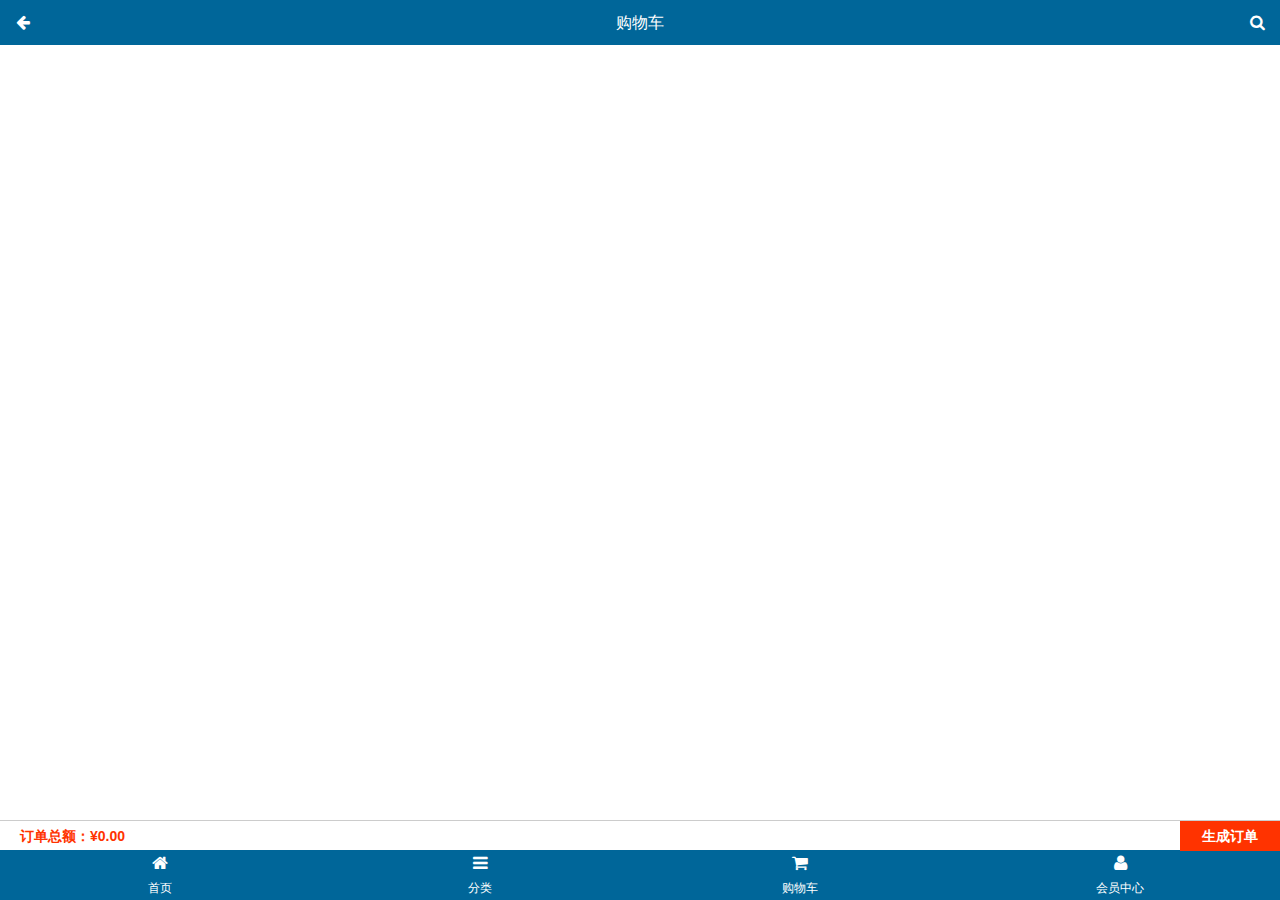
<file: cart.html>
<!DOCTYPE html>
<html>
<head lang="en">
    <meta charset="UTF-8">
    <meta name="viewport" content="width=device-width, user-scalable=no, initial-scale=1.0"/>
    <meta content="yes" name="apple-mobile-web-app-capable">
    <meta content="black" name="apple-mobile-web-app-status-bar-style">
    <meta content="telephone=no" name="format-detection">
    <title>玲玲鞋铺-购物车</title>
    <link type="image/x-icon" rel="shortcut icon" href="images/favicon.ico">
    <link rel="stylesheet" href="assets/mui/css/mui.min.css"/>
    <link rel="stylesheet" href="assets/fontAwesome/css/font-awesome.min.css"/>
    <link rel="stylesheet" href="css/common.css"/>
    <link rel="stylesheet" href="css/cart.css"/>
</head>
<body>
<div class="ll_container">
    <header class="ll_header">
        <a href="javascript:history.back();" class="left"><span class="fa fa-arrow-left"></span></a>
        <h3>购物车</h3>
        <a href="search.html" class="right"><span class="fa fa-search"></span></a>
    </header>
    <div class="ll_content3">
        <div class="mui-scroll-wrapper">
            <div class="mui-scroll">
                <ul>
                    <!--购物车中的商品-->
                </ul>
            </div>
        </div>
    </div>
    <div class="cart_order">订单总额：&yen;<span id="cartAmount">0.00</span> <a href="javascript:;">生成订单</a></div>
    <footer class="ll_footer">
        <a class="tab_home fa fa-home" href="index.html"><span>首页</span></a>
        <a class="tab_cate fa fa-bars" href="category.html"><span>分类</span></a>
        <a class="tab_cart fa fa-shopping-cart now" href="cart.html"><span>购物车</span></a>
        <a class="tab_user fa fa-user" href="login.html"><span>会员中心</span></a>
    </footer>
</div>
</body>
</html>
</file>
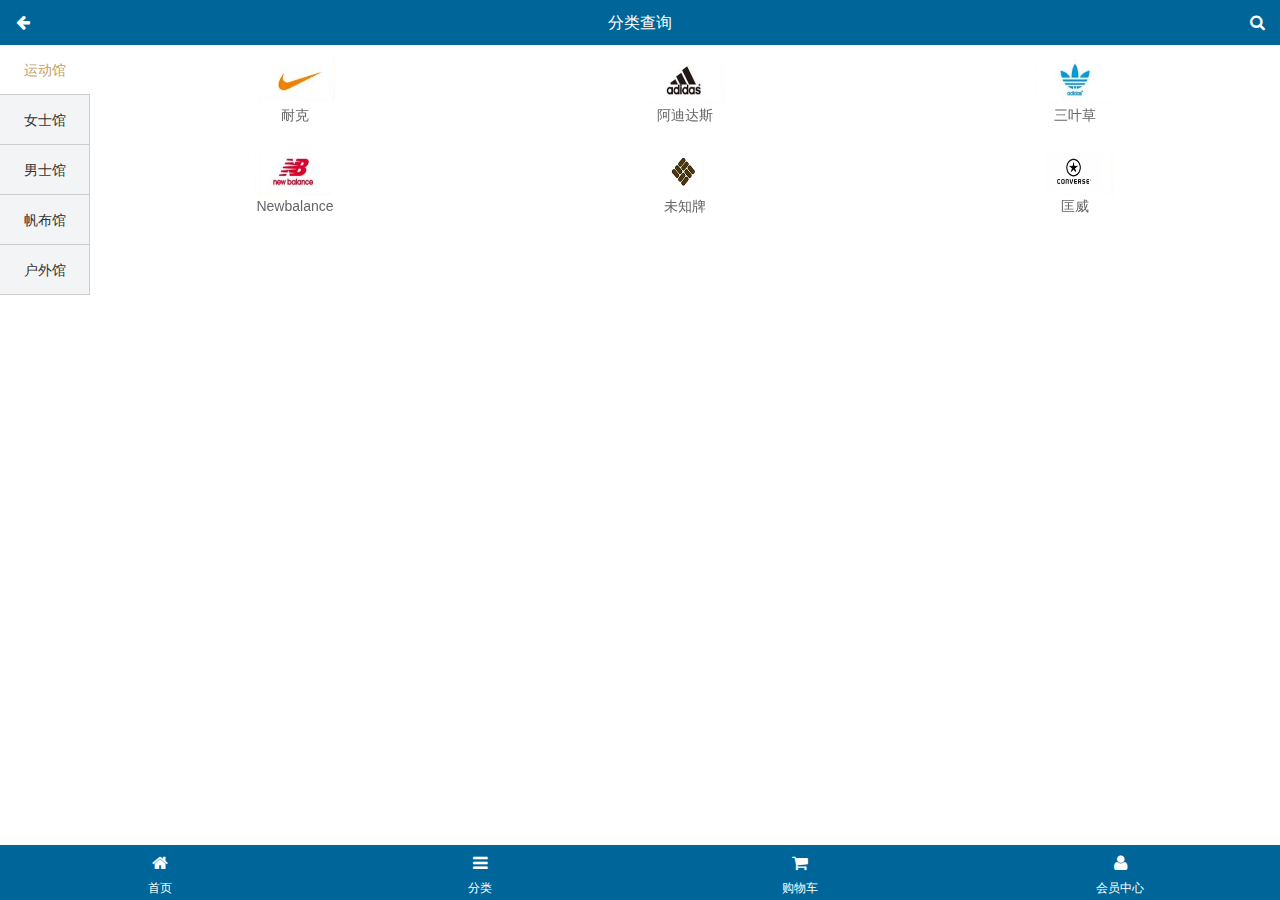
<file: category.html>
<!DOCTYPE html>
<html lang="en">
<head>
    <meta charset="UTF-8">
    <meta name="viewport" content="width=device-width, user-scalable=no, initial-scale=1.0"/>
    <!-- ios是否允许创建快捷启动方式 -->
    <meta content="yes" name="apple-mobile-web-app-capable">
    <!-- iOS顶部通知栏的样式为黑色 -->
    <meta content="black" name="apple-mobile-web-app-status-bar-style">
    <!-- 遇到数字不让转换成电话号码格式 -->
    <meta content="telephone=no" name="format-detection">
    <title>玲玲鞋铺</title>
    <meta name="description" content="玲玲鞋铺经营的品牌包括耐克、阿迪达斯、李宁、匡威等国内外知名品牌的篮球鞋,板鞋,休闲鞋,跑步鞋,帆布...">
    <meta name="Keywords" content="玲玲鞋铺 买鞋子 上玲玲鞋铺 运动鞋 篮球鞋 帆布鞋 跑步鞋 男鞋 女鞋 足球鞋 休闲鞋 凉鞋 户外鞋 布洛克 高跟鞋 单鞋 豆豆鞋 乐福鞋 牛津鞋 凉拖 皮鞋 短靴 长靴 登山鞋 徒步鞋 硫化鞋 训练鞋 溯溪鞋 越野鞋 板鞋 足球鞋 网球鞋 赛车鞋 雪地靴 马丁靴 商务 英伦">
    <!-- 当前网站小图标 -->
    <link type="image/x-icon" rel="shortcut icon" href="images/favicon.ico">
    <link rel="stylesheet" href="assets/mui/css/mui.min.css">
    <link rel="stylesheet" href="assets/fontAwesome/css/font-awesome.min.css">
    <link rel="stylesheet" href="css/category.css">
    <link rel="stylesheet" href="css/common.css">
</head>
<body>
<!-- S=首页内容 -->
<div class="ll_container">
    <header class="ll_header">
        <a href="javascript:history.back();" class="left"><span class="fa fa-arrow-left"></span></a>
        <h3>分类查询</h3>
        <a href="search.html" class="right"><span class="fa fa-search"></span></a>
    </header>
    <div class="ll_content">
        <!-- S=滑动区域-->
        <div class="ll_wrapper">
            <div class="mui-scroll-wrapper">
                <div class="mui-scroll">
                    <!-- 一级分类-->
                    <div class="cate_left">
                        <ul>
                            <li class="now"><a href="#" >运动馆</a></li>
                            <li><a href="#">女士馆</a></li>
                            <li><a href="#">男士馆</a></li>
                            <li><a href="#">帆布馆</a></li>
                            <li><a href="#">户外馆</a></li>
                        </ul>
                    </div>
                    <!-- 二级分类-->
                    <div class="cate_right">
                        <ul>
                            <li><a href="#"><img src="images/brand1.png" alt=""><p>耐克</p></a></li>
                            <li><a href="#"><img src="images/brand2.png" alt=""><p>阿迪达斯</p></a></li>
                            <li><a href="#"><img src="images/brand3.png" alt=""><p>三叶草</p></a></li>
                            <li><a href="#"><img src="images/brand4.png" alt=""><p>Newbalance</p></a></li>
                            <li><a href="#"><img src="images/brand5.png" alt=""><p>未知牌</p></a></li>
                            <li><a href="#"><img src="images/brand6.png" alt=""><p>匡威</p></a></li>
                        </ul>
                    </div>
                </div>
            </div>
        </div>
        <!-- E=滑动区域-->
    </div>
    <footer class="ll_footer">
        <a class="tab_home fa fa-home now" href="index.html"><span>首页</span></a>
        <a class="tab_cate fa fa-bars " href="category.html"><span>分类</span></a>
        <a class="tab_cart fa fa-shopping-cart" href="cart.html"><span>购物车</span></a>
        <a class="tab_user fa fa-user" href="login.html"><span>会员中心</span></a>
    </footer>
</div>
<!-- E=首页内容 -->
</body>
</html>
</file>
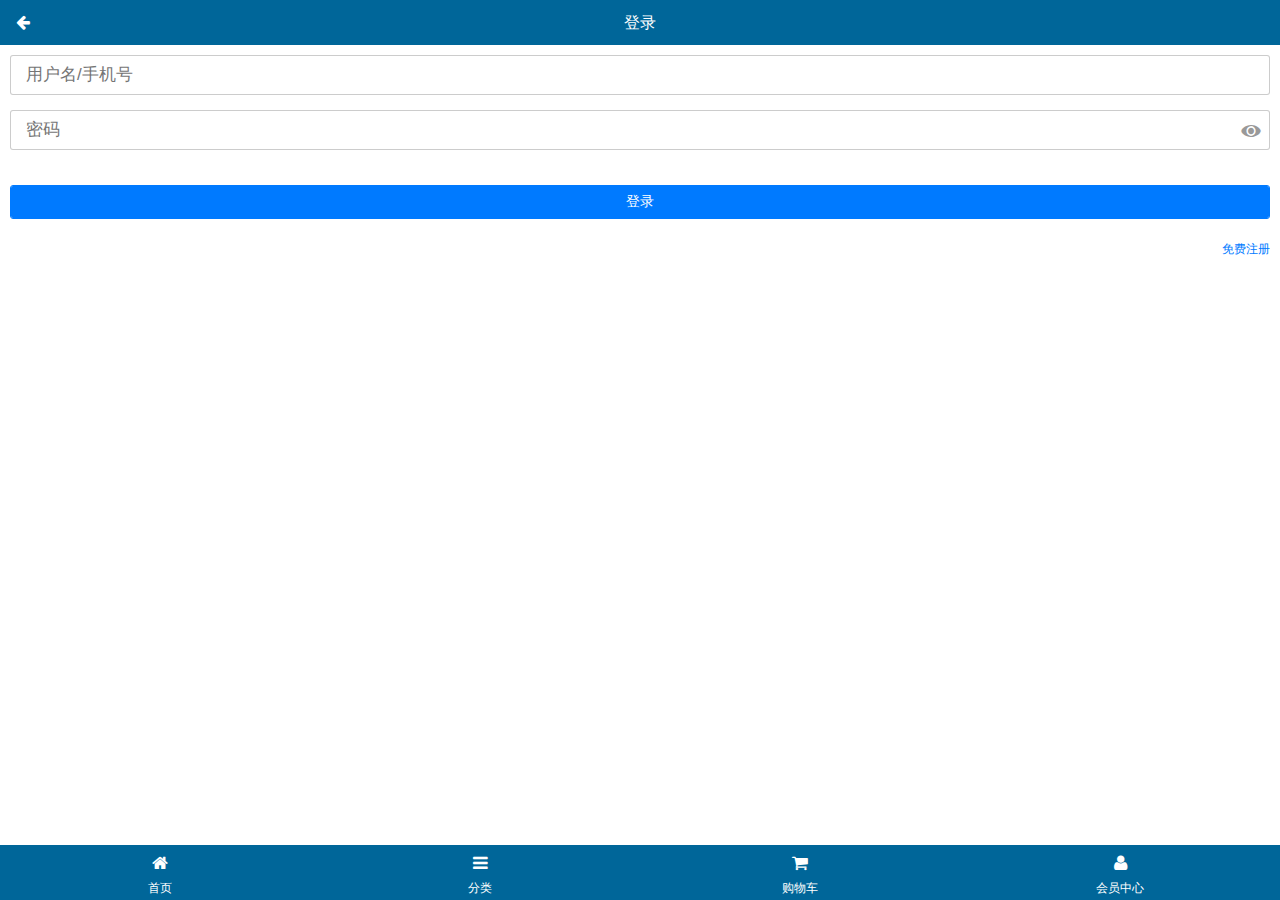
<file: login.html>
<!DOCTYPE html>
<html>
<head lang="en">
    <meta charset="UTF-8">
    <meta name="viewport" content="width=device-width, user-scalable=no, initial-scale=1.0"/>
    <meta content="yes" name="apple-mobile-web-app-capable">
    <meta content="black" name="apple-mobile-web-app-status-bar-style">
    <meta content="telephone=no" name="format-detection">
    <title>登录</title>
    <link type="image/x-icon" rel="shortcut icon" href="images/favicon.ico">
    <link rel="stylesheet" href="assets/mui/css/mui.min.css"/>
    <link rel="stylesheet" href="assets/fontAwesome/css/font-awesome.min.css"/>
    <link rel="stylesheet" href="css/common.css"/>
    <link rel="stylesheet" href="css/login.css"/>
</head>
<body>
<div class="ll_container">
    <header class="ll_header">
        <a href="javascript:history.back();" class="left"><span class="fa fa-arrow-left"></span></a>
        <h3>登录</h3>
    </header>
    <div class="ll_content4">
        <div class="form_box">
            <div class="mui-input-row">
                <input name="name" type="text" placeholder="用户名/手机号">
            </div>
            <div class="mui-input-row">
                <input name="pass" type="password" placeholder="密码" class="mui-input-password">
                <span class="mui-icon mui-icon-eye"></span>
            </div>
            <a href="user.html" class="mui-btn mui-btn-primary btn_login">登录</a>
            <div class="mui-input-row ll_text">
                <a href="register.html">免费注册</a>
            </div>
        </div>
    </div>
    <footer class="ll_footer">
        <a class="tab_home fa fa-home" href="index.html"><span>首页</span></a>
        <a class="tab_cate fa fa-bars" href="category.html"><span>分类</span></a>
        <a class="tab_cart fa fa-shopping-cart now" href="cart.html"><span>购物车</span></a>
        <a class="tab_user fa fa-user" href="login.html"><span>会员中心</span></a>
    </footer>
</div>
</body>
</html>
</file>
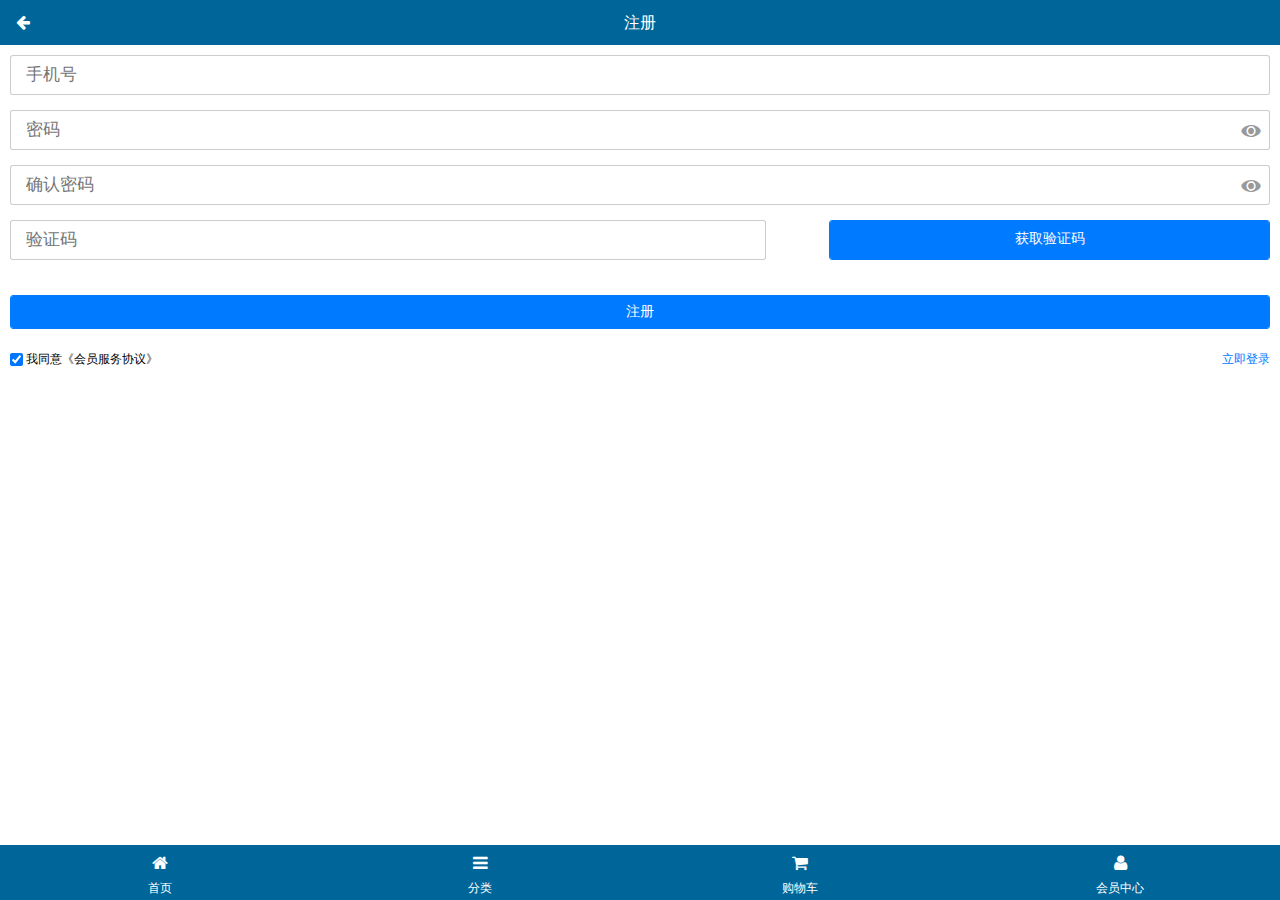
<file: register.html>
<!DOCTYPE html>
<html>
<head lang="en">
    <meta charset="UTF-8">
    <meta name="viewport" content="width=device-width, user-scalable=no, initial-scale=1.0"/>
    <meta content="yes" name="apple-mobile-web-app-capable">
    <meta content="black" name="apple-mobile-web-app-status-bar-style">
    <meta content="telephone=no" name="format-detection">
    <title>玲玲鞋铺-注册</title>
    <link type="image/x-icon" rel="shortcut icon" href="images/favicon.ico">
    <link rel="stylesheet" href="assets/mui/css/mui.min.css"/>
    <link rel="stylesheet" href="assets/fontAwesome/css/font-awesome.min.css"/>
    <link rel="stylesheet" href="css/common.css"/>
    <link rel="stylesheet" href="css/register.css"/>
</head>
<body>
<div class="ll_container">
    <header class="ll_header">
        <a href="javascript:history.back();" class="left"><span class="fa fa-arrow-left"></span></a>
        <h3>注册</h3>
    </header>
    <div class="ll_content5">
        <div class="form_box">
            <div class="mui-input-row">
                <input name="mobile" type="text" placeholder="手机号">
            </div>
            <div class="mui-input-row">
                <input name="pass" type="password" placeholder="密码" class="mui-input-password">
                <span class="mui-icon mui-icon-eye"></span>
            </div>
            <div class="mui-input-row">
                <input name="rePass" type="password" placeholder="确认密码" class="mui-input-password">
                <span class="mui-icon mui-icon-eye"></span>
            </div>
            <div class="mui-input-row">
                <input name="code" type="text" placeholder="验证码">
                <a href="javascript:;" class="btn_getCode mui-btn mui-btn-primary" >获取验证码</a>
            </div>
            <a href="login.html" class="mui-btn mui-btn-primary btn_register" >注册</a>
            <div class="mui-input-row ll_text">
                <input type="checkbox" checked/> 我同意《会员服务协议》
                <a href="login.html">立即登录</a>
            </div>
        </div>
    </div>
    <footer class="ll_footer">
        <a class="tab_home fa fa-home" href="index.html"><span>首页</span></a>
        <a class="tab_cate fa fa-bars" href="category.html"><span>分类</span></a>
        <a class="tab_cart fa fa-shopping-cart now" href="cart.html"><span>购物车</span></a>
        <a class="tab_user fa fa-user" href="login.html"><span>会员中心</span></a>
    </footer>
</div>
</body>
</html>
</file>
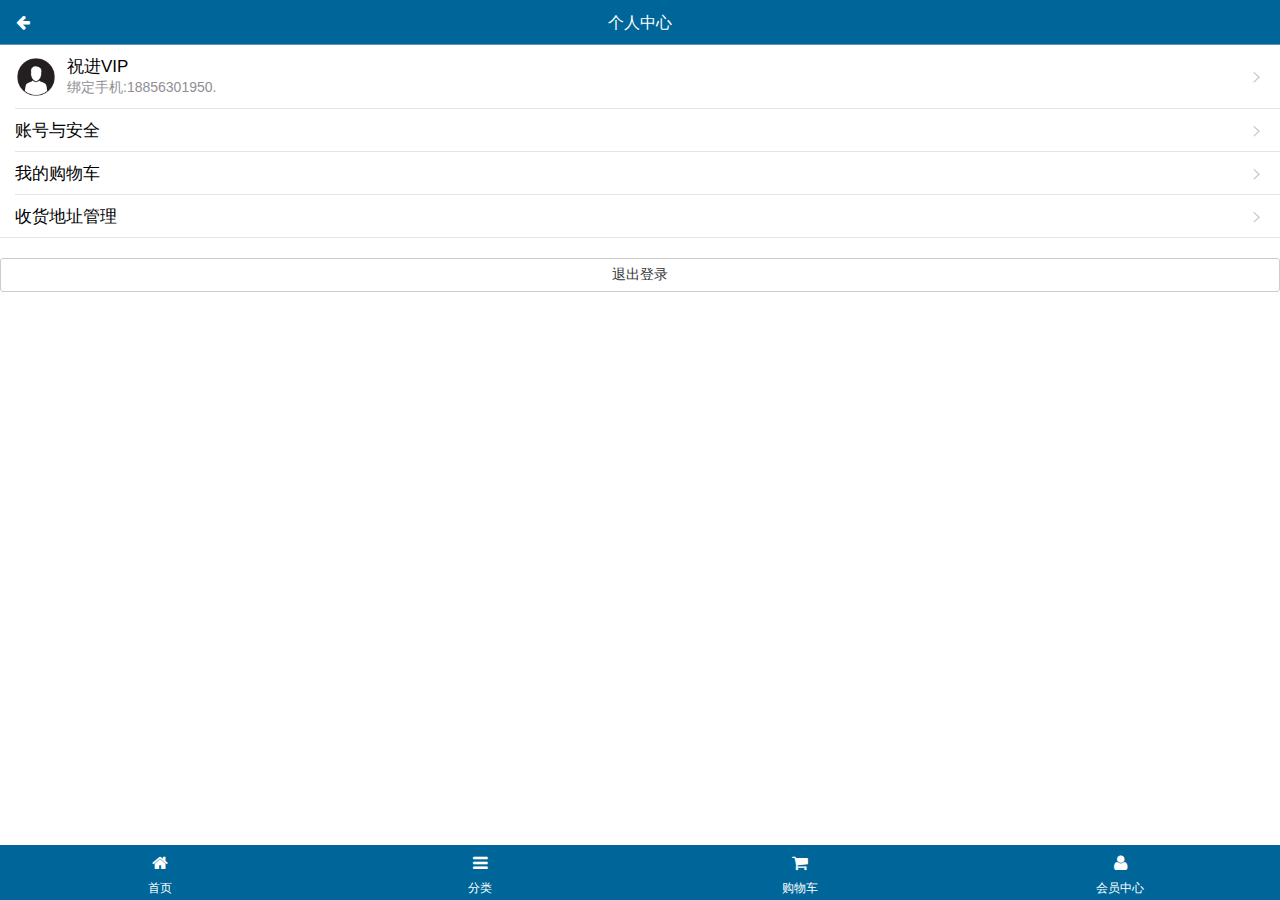
<file: user.html>
<!DOCTYPE html>
<html>
<head lang="en">
    <meta charset="UTF-8">
    <meta name="viewport" content="width=device-width, user-scalable=no, initial-scale=1.0"/>
    <meta content="yes" name="apple-mobile-web-app-capable">
    <meta content="black" name="apple-mobile-web-app-status-bar-style">
    <meta content="telephone=no" name="format-detection">
    <title>玲玲鞋铺-个人中心</title>
    <link type="image/x-icon" rel="shortcut icon" href="images/favicon.ico">
    <link rel="stylesheet" href="assets/mui/css/mui.min.css"/>
    <link rel="stylesheet" href="assets/fontAwesome/css/font-awesome.min.css"/>
    <link rel="stylesheet" href="css/common.css"/>
    <link rel="stylesheet" href="css/user.css"/>
</head>
<body>
<div class="ll_container">
    <header class="ll_header">
        <a href="javascript:history.back();" class="left"><span class="fa fa-arrow-left"></span></a>
        <h3>个人中心</h3>
    </header>
    <div class="ll_content6">
        <ul class="mui-table-view mui-table-view-chevron">
            <li class="mui-table-view-cell mui-media">
                <a class="mui-navigate-right" href="javascript:;">
                    <img class="mui-media-object mui-pull-left head-img" id="head-img" src="images/user.jpg">
                    <div class="mui-media-body">
                        祝进VIP<p class="mui-ellipsis">绑定手机:18856301950.</p>
                    </div>
                </a>
            </li>
            <li class="mui-table-view-cell">
                <a href="javascript:;" class="mui-navigate-right">账号与安全</a>
            </li>
            <li class="mui-table-view-cell">
                <a href="cart.html" class="mui-navigate-right">我的购物车</a>
            </li>
            <li class="mui-table-view-cell">
                <a href="javascript:;" class="mui-navigate-right">收货地址管理</a>
            </li>
        </ul>
        <div class="p20">
            <a href="login.html" class="mui-btn btn_outLogin">退出登录</a>
        </div>
    </div>
    <footer class="ll_footer">
        <a class="tab_home fa fa-home" href="index.html"><span>首页</span></a>
        <a class="tab_cate fa fa-bars" href="category.html"><span>分类</span></a>
        <a class="tab_cart fa fa-shopping-cart now" href="cart.html"><span>购物车</span></a>
        <a class="tab_user fa fa-user" href="login.html"><span>会员中心</span></a>
    </footer>
</div>
</body>
</html>
</file>
<file: css/common.css>
.ll_container{
    position: absolute;
    top: 0;
    left: 0;
    width: 100%;
    height: 100%;
}
.ll_container .ll_header{
    width: 100%;
    height: 45px;
    background: #006699;
    position: absolute;
    top: 0;
    left: 0;
    line-height: 45px;
    color: #fff;
    font-size: 16px;
    text-align: center;
}.ll_container .ll_header h3{
     font-size: 16px;
     margin: 0;
     line-height: 45px;
     font-weight: normal;
 }
.ll_container .ll_header a{
    position: absolute;
    top: 0;
    height: 45px;
    width: 45px;
}
.ll_container .ll_header a span{
    color: #fff;
}
.ll_container .ll_header .left{
    left: 0;
}
.ll_container .ll_header .right{
    right: 0;
}
.ll_container .ll_footer{
    width: 100%;
    height: 55px;
    background: #006699;
    position: absolute;
    bottom: 0;
    left: 0;
}
.ll_container .ll_footer a{
    color: #fff;
    width: 25%;
    height: 55px;
    float: left;
    text-align: center;
    padding-top: 10px;
}
.ll_container .ll_footer a span{
    display: block;
    font-size: 12px;
    padding-top: 10px;
}
.ll_container .ll_content{
    padding: 45px 0 55px 0;
    width: 100%;
    height: 100%;
}
.ll_container .ll_content .ll_wrapper{
    width: 100%;
    height: 100%;
    position: relative;
}
body{
    background: #fff;
}
</file>
<file: css/cart.css>
.ll_content3{
    padding-bottom: 80px;
    width: 100%;
    height: 100%;
}
.ll_content3 .mui-scroll-wrapper{
    width: 100%;
    height: 100%;
    overflow: hidden;
    position: relative;
}
.mui-table-view  ul{
    margin: 0;
    padding: 0;
}
.cart_order{
    height: 30px;
    line-height: 30px;
    border-top: 1px solid #ccc;
    position: fixed;
    left: 0;
    bottom: 50px;
    background: #fff;
    width: 100%;
    z-index: 999;
    padding-left: 20px;
    font-size: 14px;
    color: #ff3300;
    font-weight: 600;
}
.cart_order a{
    width: 100px;
    text-align: center;
    background: #ff3300;
    display: block;
    float: right;
    color: #fff;
}
</file>
<file: css/category.css>
/*一级分类*/
.cate_left{
    width: 90px;
    height: 100%;
    float: left;
    overflow: hidden;
}
.cate_left ul{
    width: 100%;
    height: auto;
    list-style: none;
    padding: 0;
    margin: 0;
}
.cate_left ul li{
    height: 50px;
    width: 100%;
    line-height: 50px;
    text-align: center;
    background: #f3f4f5;
    border-bottom: 1px solid #ccc;
    border-right: 1px solid #ccc;
}
.cate_left ul li.now{
    background: #fff;
    border-right: none;
}
.cate_left ul li a{
    display: block;
    color: #333;
    font-size: 14px;
}
.cate_left ul li.now a{
    color: #c0a16b;
}
/*二级分类*/
.cate_right{
    overflow: hidden;
    padding: 0 10px;
}
.cate_right ul{
    width: 100%;
    height: auto;
    list-style: none;
    padding: 0;
    margin: 0;
}
.cate_right ul li{
    width: 33.3333%;
    float: left;
    padding-top: 10px;
}
.cate_right ul li a{
    display: block;
    width: 100%;
}
.cate_right ul li a img{
    width: 80px;
    height: 50px;
    margin: 0 auto;
    display: block;
}
.cate_right ul li a p{
    text-align: center;
    color: #666666;
}
</file>
<file: css/login.css>
.ll_content4 {
    padding-top: 45px;
    padding-bottom: 50px;
    height: 100%;
    width: 100%;
    position: relative;
}
.form_box{
    padding: 10px;
}
.btn_login, .btn_register {
    width: 100%;
    margin: 20px 0;
}
.ll_text {
    font-size: 12px;
    height: 20px;
    line-height: 20px;
}
.ll_text a{
    float: right;
}
</file>
<file: css/register.css>
.ll_content5 {
    padding-top: 45px;
    padding-bottom: 50px;
    height: 100%;
    width: 100%;
    position: relative;
}
.form_box{
    padding: 10px;
}
.btn_register {
    width: 100%;
    margin: 20px 0;
}
[type="text"][name="code"]{
    width: 60%;
    float: left;
}
.mui-input-row .btn_getCode{
    width: 35%;
    float: left;
    margin-left: 5%;
    height: 40px;
}
.ll_text {
    font-size: 12px;
    height: 20px;
    line-height: 20px;
}
.ll_text [type=checkbox]{
    vertical-align: middle;
}
.ll_text a{
    float: right;
}
</file>
<file: css/user.css>
.ll_content6 {
    padding-top: 45px;
    padding-bottom: 50px;
    height: 100%;
    width: 100%;
    position: relative;
}
.form_box{
    padding: 10px;
}
.btn_outLogin{
    width: 100%;
    margin: 20px 0;
}
</file>
